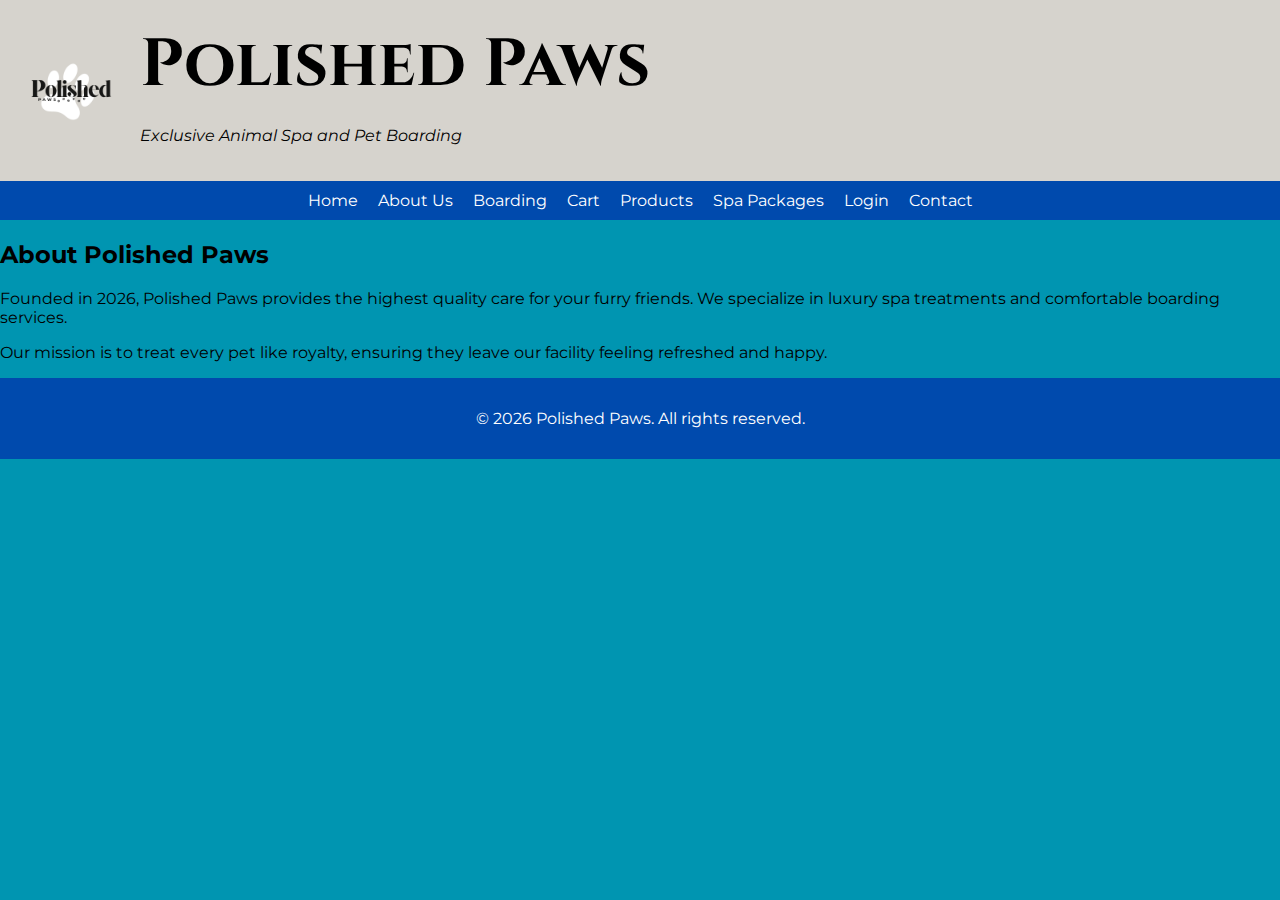
<file: about.html>
<!DOCTYPE html>
<html lang="en">
<head>
    <meta charset="UTF-8">
    <meta name="viewport" content="width=device-width, initial-scale=1.0">
    <title>About Us - Polished Paws</title>
    <link href="https://fonts.googleapis.com/css2?family=Montserrat&display=swap" rel="stylesheet">
    <link href="https://fonts.googleapis.com/css2?family=Cinzel:wght@700&display=swap" rel="stylesheet">
    <link rel="stylesheet" href="PolishedPawsStyle.css">
</head>
<body>

<header>
    <section class="header-content">
        <img src="PolPawLogo.png" alt="Polished Paws Logo" width="100" height="100">
        <div>
            <h1>Polished Paws</h1>
            <p style="font-style: italic;">Exclusive Animal Spa and Pet Boarding</p>
        </div>
    </section>
</header>

<nav class="main-nav">
    <a href="index.html">Home</a>
    <a href="about.html">About Us</a>
    <a href="boarding.html">Boarding</a>
    <a href="shoppingcart.html">Cart</a>
    <a href="product.html">Products</a>
    <a href="spa.html">Spa Packages</a>
    <a href="PolishedPawsSignUp.html">Login</a>
    <a href="contact.html">Contact</a>
</nav>

<main>
    <section class="container">
        <h2>About Polished Paws</h2>
        <p>Founded in 2026, Polished Paws provides the highest quality care for your furry friends. We specialize in luxury spa treatments and comfortable boarding services.</p>
        <p>Our mission is to treat every pet like royalty, ensuring they leave our facility feeling refreshed and happy.</p>
    </section>
</main>

<footer>
    <p>&copy; 2026 Polished Paws. All rights reserved.</p>
</footer>

</body>
</html>
</file>
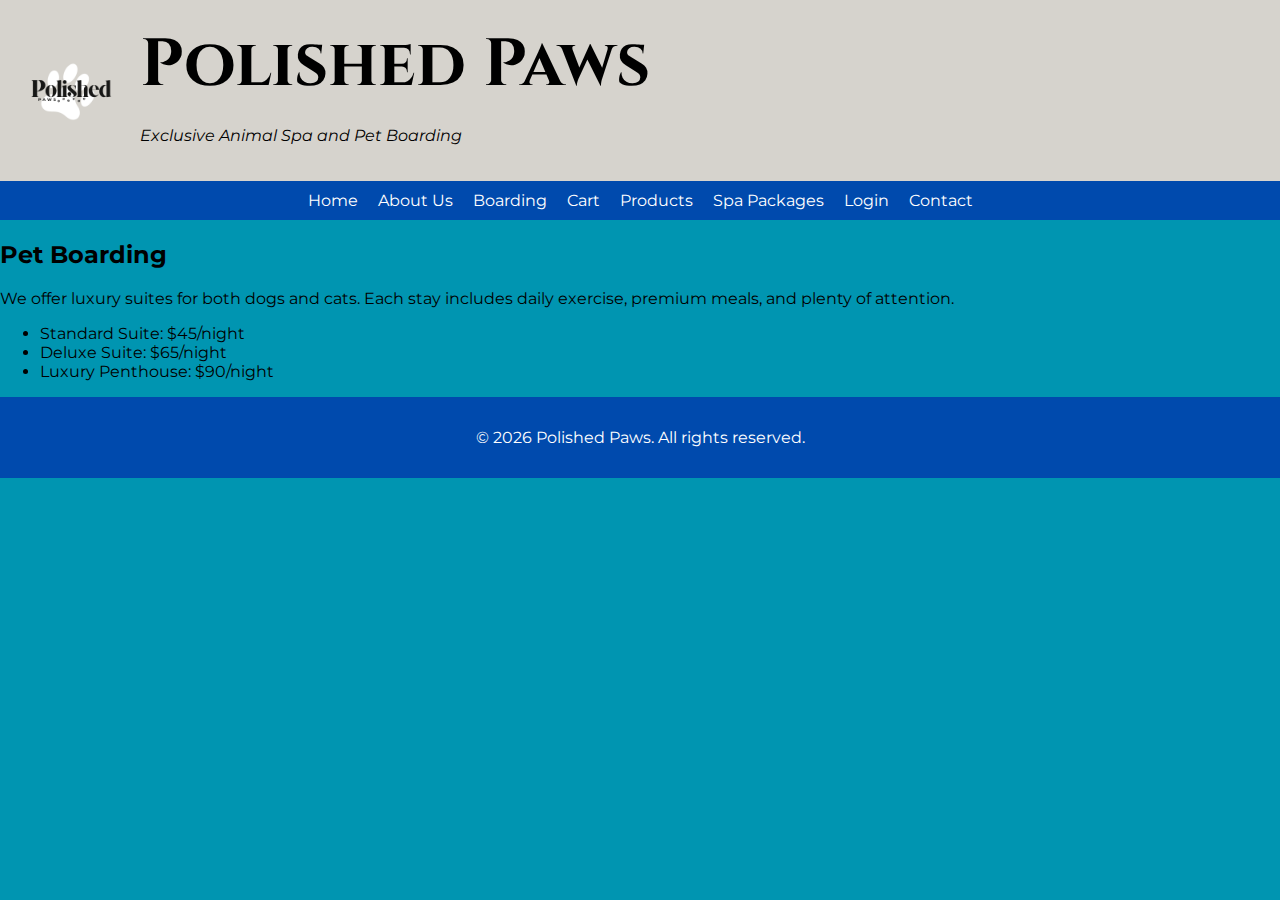
<file: boarding.html>
<!DOCTYPE html>
<html lang="en">
<head>
    <meta charset="UTF-8">
    <meta name="viewport" content="width=device-width, initial-scale=1.0">
    <title>Boarding - Polished Paws</title>
    <link href="https://fonts.googleapis.com/css2?family=Montserrat&display=swap" rel="stylesheet">
    <link href="https://fonts.googleapis.com/css2?family=Cinzel:wght@700&display=swap" rel="stylesheet">
    <link rel="stylesheet" href="PolishedPawsStyle.css">
</head>
<body>

<header>
    <section class="header-content">
        <img src="PolPawLogo.png" alt="Polished Paws Logo" width="100" height="100">
        <div>
            <h1>Polished Paws</h1>
            <p style="font-style: italic;">Exclusive Animal Spa and Pet Boarding</p>
        </div>
    </section>
</header>

<nav class="main-nav">
    <a href="index.html">Home</a>
    <a href="about.html">About Us</a>
    <a href="boarding.html">Boarding</a>
    <a href="shoppingcart.html">Cart</a>
    <a href="product.html">Products</a>
    <a href="spa.html">Spa Packages</a>
    <a href="PolishedPawsSignUp.html">Login</a>
    <a href="contact.html">Contact</a>
</nav>

<main>
    <section class="container">
        <h2>Pet Boarding</h2>
        <p>We offer luxury suites for both dogs and cats. Each stay includes daily exercise, premium meals, and plenty of attention.</p>
        <ul>
            <li>Standard Suite: $45/night</li>
            <li>Deluxe Suite: $65/night</li>
            <li>Luxury Penthouse: $90/night</li>
        </ul>
    </section>
</main>

<footer>
    <p>&copy; 2026 Polished Paws. All rights reserved.</p>
</footer>

</body>
</html>
</file>
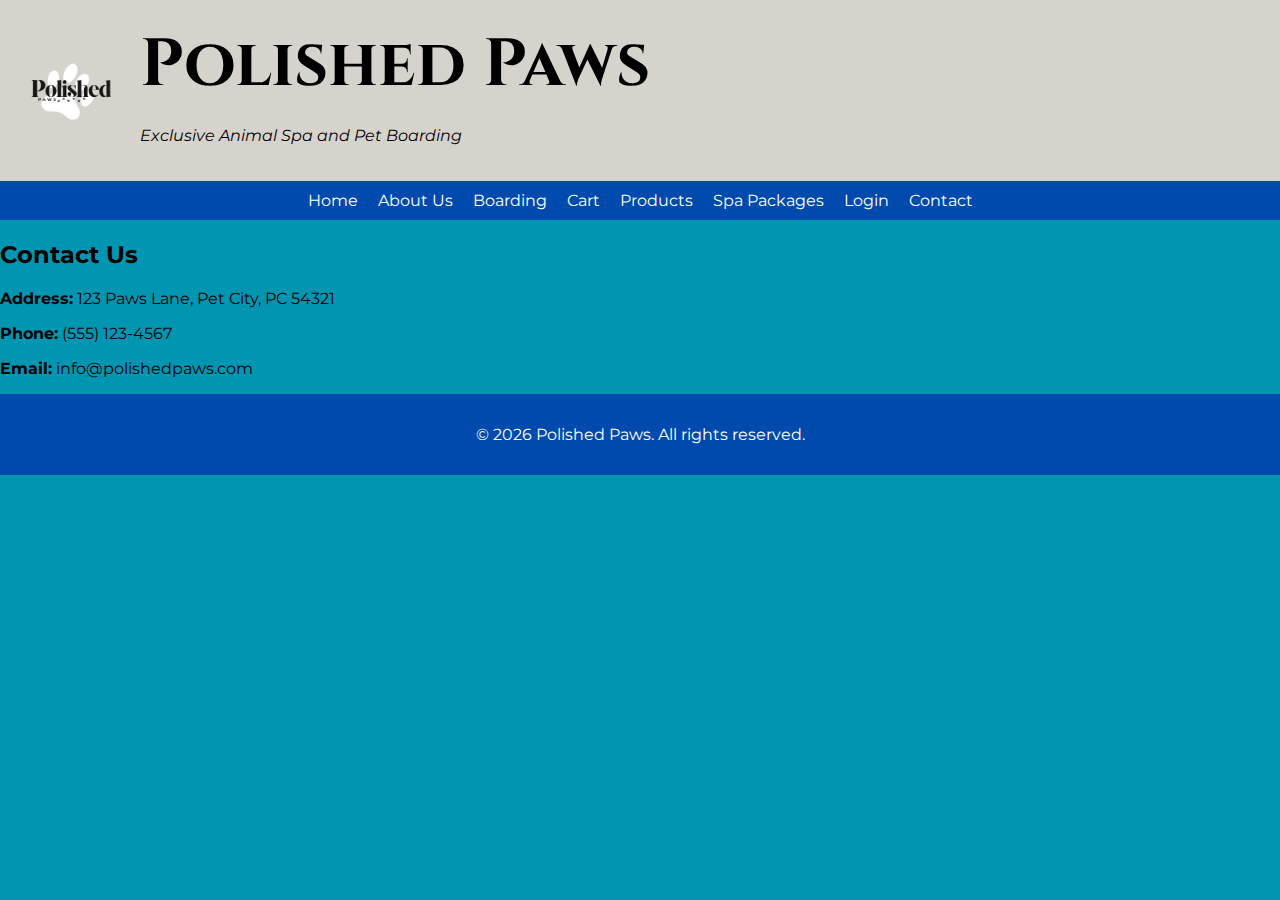
<file: contact.html>
<!DOCTYPE html>
<html lang="en">
<head>
    <meta charset="UTF-8">
    <meta name="viewport" content="width=device-width, initial-scale=1.0">
    <title>Contact Us - Polished Paws</title>
    <link href="https://fonts.googleapis.com/css2?family=Montserrat&display=swap" rel="stylesheet">
    <link href="https://fonts.googleapis.com/css2?family=Cinzel:wght@700&display=swap" rel="stylesheet">
    <link rel="stylesheet" href="PolishedPawsStyle.css">
</head>
<body>

<header>
    <section class="header-content">
        <img src="PolPawLogo.png" alt="Polished Paws Logo" width="100" height="100">
        <div>
            <h1>Polished Paws</h1>
            <p style="font-style: italic;">Exclusive Animal Spa and Pet Boarding</p>
        </div>
    </section>
</header>

<nav class="main-nav">
    <a href="index.html">Home</a>
    <a href="about.html">About Us</a>
    <a href="boarding.html">Boarding</a>
    <a href="shoppingcart.html">Cart</a>
    <a href="product.html">Products</a>
    <a href="spa.html">Spa Packages</a>
    <a href="PolishedPawsSignUp.html">Login</a>
    <a href="contact.html">Contact</a>
</nav>

<main>
    <section class="container">
        <h2>Contact Us</h2>
        <p><strong>Address:</strong> 123 Paws Lane, Pet City, PC 54321</p>
        <p><strong>Phone:</strong> (555) 123-4567</p>
        <p><strong>Email:</strong> info@polishedpaws.com</p>
    </section>
</main>

<footer>
    <p>&copy; 2026 Polished Paws. All rights reserved.</p>
</footer>

</body>
</html>
</file>
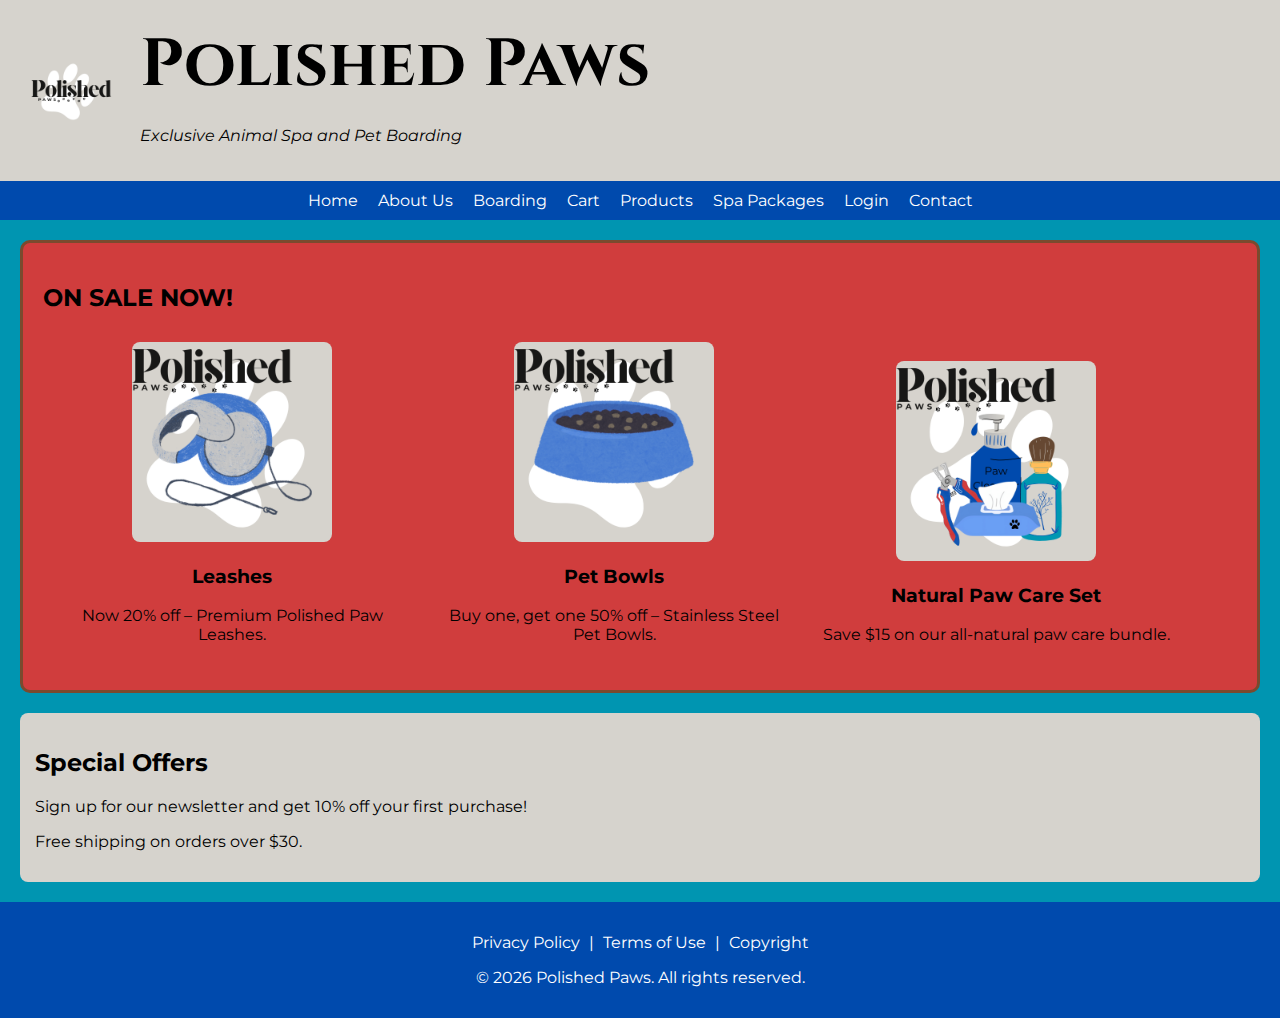
<file: PolishedPawsHome.html>
<!DOCTYPE html>
<html lang="en">
<head>
    <meta charset="UTF-8">
    <meta name="viewport" content="width=device-width, initial-scale=1.0">
    <title>Polished Paws - Home</title>

    <!-- Google Font for Body -->
    <link href="https://fonts.googleapis.com/css2?family=Montserrat&display=swap" rel="stylesheet">
    <link href="https://fonts.googleapis.com/css2?family=Cinzel:wght@700&display=swap" rel="stylesheet">


    <!-- External CSS -->
    <link rel="stylesheet" href="PolishedPawsStyle.css">

    <!-- Internal CSS -->
    <style>
        aside {
            background-color: #d6d3cd;
            padding: 15px;
            border-radius: 8px;
            margin: 20px;
        }
    </style>
</head>

<body>

<header>
    <section class="header-content">
        <img src="PolPawLogo.png" alt="Polished Paws Logo" width="100" height="100">

        <div>
            <h1>Polished Paws</h1>
            <p style="font-style: italic;">Exclusive Animal Spa and Pet Boarding</p>
        </div>
    </section>
</header>

<nav class="main-nav">
    <a href="#">Home</a>
    <a href="#">About Us</a>
    <a href="#">Boarding</a>
    <a href="#">Cart</a>
    <a href="#">Products</a>
    <a href="#">Spa Packages</a>
    <a href="#">Login</a>
    <a href="#">Contact</a>
</nav>

<main>
    <section class="sale-box">
        <h2>ON SALE NOW!</h2>

        <article class="sale-item">
            <img src="PolPawLeash.png" alt="Pet Leash">
            <h3>Leashes</h3>
            <p>Now 20% off – Premium Polished Paw Leashes.</p>
        </article>

        <article class="sale-item">
            <img src="PolPawBowls.png" alt="Pet Bowls">
            <h3>Pet Bowls</h3>
            <p>Buy one, get one 50% off – Stainless Steel Pet Bowls.</p>
        </article>

        <article class="sale-item">
            <img src="PolPawCareKit.png" alt="Paw Care Kit">
            <h3>Natural Paw Care Set</h3>
            <p>Save $15 on our all-natural paw care bundle.</p>
        </article>
    </section>
</main>

<aside>
    <h2>Special Offers</h2>
    <p>Sign up for our newsletter and get 10% off your first purchase!</p>
    <p>Free shipping on orders over $30.</p>
</aside>

<footer>
    <p>
        <a href="#">Privacy Policy</a> |
        <a href="#">Terms of Use</a> |
        <a href="#">Copyright</a>
    </p>
    <p>&copy; 2026 Polished Paws. All rights reserved.</p>
</footer>

</body>
</html>
</file>
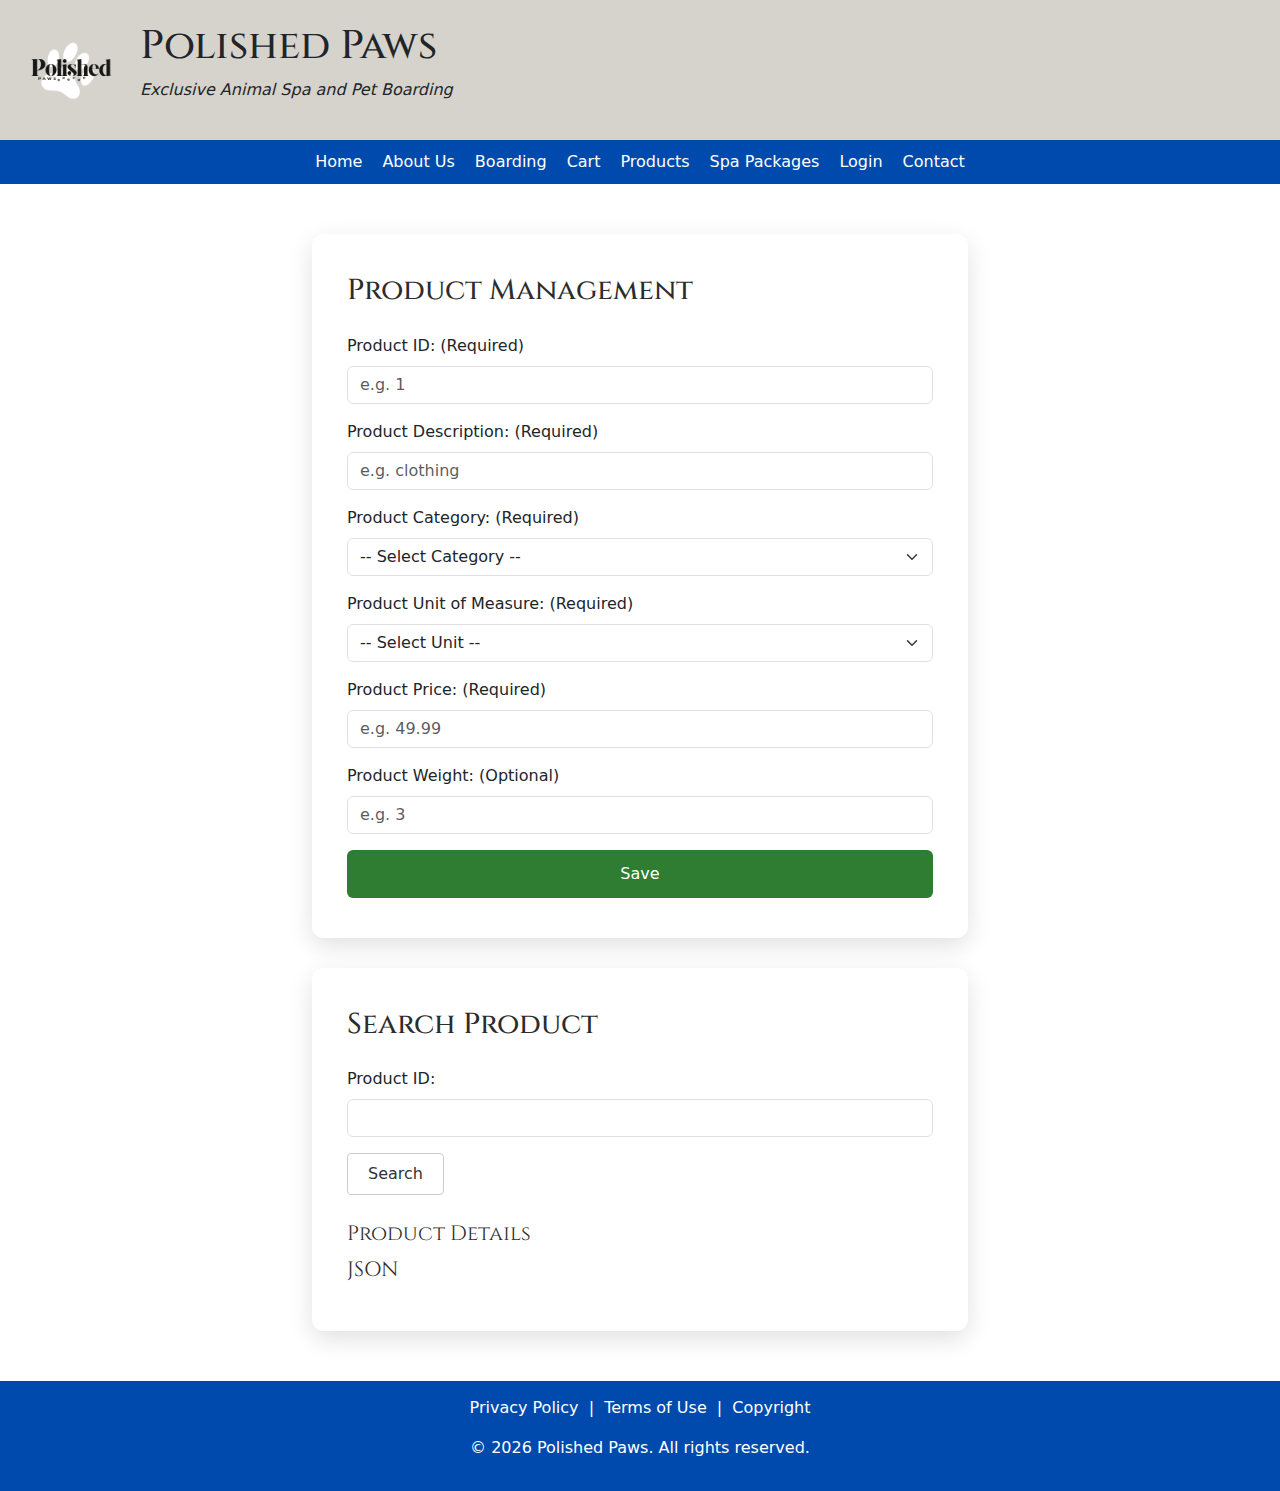
<file: product.html>
<!DOCTYPE html>
<html lang="en">
<head>
    <meta charset="UTF-8">
    <meta name="viewport" content="width=device-width, initial-scale=1.0">
    <title>Polished Paws - Product Management</title>

    <!-- Google Fonts -->
    <link href="https://fonts.googleapis.com/css2?family=Montserrat&display=swap" rel="stylesheet">
    <link href="https://fonts.googleapis.com/css2?family=Cinzel:wght@700&display=swap" rel="stylesheet">

    <!-- External CSS -->
    <link rel="stylesheet" href="PolishedPawsStyle.css">

    <!-- Bootstrap CSS (cloud) -->
    <!-- Bootstrap -->
    <link href="https://cdn.jsdelivr.net/npm/bootstrap@5.3.3/dist/css/bootstrap.min.css" rel="stylesheet">

    <!-- jQuery (cloud) -->
    <script src="https://code.jquery.com/jquery-3.7.1.min.js"></script>

    <!-- Page-level CSS -->
    <!-- Samir -->
    <style>
        .product-container {
            max-width: 680px;
            margin: 50px auto;
        }

        .product-box {
            background: rgba(255, 255, 255, 0.96);
            padding: 40px 35px;
            border-radius: 12px;
            box-shadow: 0 8px 25px rgba(0, 0, 0, 0.12);
            margin-bottom: 30px;
        }

        .product-box h2 {
            font-family: 'Cinzel', serif;
            font-size: 1.8rem;
            margin-bottom: 25px;
            color: #2c2c2c;
        }

        .btn-save {
            background-color: #2e7d32;
            color: white;
            padding: 12px;
            border-radius: 6px;
            font-weight: 500;
            transition: 0.3s ease;
            border: none;
            width: 100%;
        }

        .btn-save:hover {
            background-color: #1b5e20;
            color: white;
        }

        .btn-search {
            background-color: #fff;
            color: #333;
            border: 1px solid #ccc;
            padding: 8px 20px;
            border-radius: 4px;
            transition: 0.2s;
        }

        .btn-search:hover {
            background-color: #f0f0f0;
        }

        .btn-update {
            background-color: #2e7d32;
            color: white;
            padding: 12px;
            border-radius: 6px;
            font-weight: 500;
            transition: 0.3s ease;
            border: none;
            width: 100%;
        }

        .btn-update:hover {
            background-color: #1b5e20;
            color: white;
        }

        /* Rose */
        #jsonOutput {
            margin-top: 15px;
            background: #111;
            color: #00ff00;
            padding: 15px;
            border-radius: 8px;
            white-space: pre-wrap;
            font-family: monospace;
            font-size: 0.9rem;
            display: none;
        }

        #searchJsonOutput {
            margin-top: 15px;
            background: #111;
            color: #00ff00;
            padding: 15px;
            border-radius: 8px;
            white-space: pre-wrap;
            font-family: monospace;
            font-size: 0.9rem;
            display: none;
        }

        .section-title {
            font-family: 'Cinzel', serif;
            font-size: 1.3rem;
            color: #2c2c2c;
            margin-bottom: 5px;
        }

        .error-field {
            border: 2px solid red !important;
        }

        .error-text {
            color: red;
            font-size: 0.85rem;
            margin-top: 3px;
        }
    </style>
</head>

<body>

<!-- Shared Header -->
<header>
    <section class="header-content">
        <img src="PolPawLogo.png" alt="Polished Paws Logo" width="100" height="100">
        <div>
            <h1>Polished Paws</h1>
            <p style="font-style: italic;">Exclusive Animal Spa and Pet Boarding</p>
        </div>
    </section>
</header>

<!-- Navigation — updated to include product.html link -->
<!-- Samir -->
<nav class="main-nav">
    <a href="index.html">Home</a>
    <a href="#">About Us</a>
    <a href="#">Boarding</a>
    <a href="#">Cart</a>
    <a href="product.html">Products</a>
    <a href="#">Spa Packages</a>
    <a href="PolishedPawsSignUp.html">Login</a>
    <a href="#">Contact</a>
</nav>

<main>
    <div class="container product-container">

        <!-- ======================== -->
        <!-- SECTION 1: ADD PRODUCT   -->
        <!-- HTML structure: Olanrewaju -->
        <!-- ======================== -->
        <div class="product-box">
            <h2>Product Management</h2>

            <form id="productForm" novalidate>

                <!-- Product ID — Olanrewaju -->
                <div class="mb-3">
                    <label for="productId" class="form-label">Product ID: (Required)</label>
                    <input type="text" id="productId" class="form-control" placeholder="e.g. 1">
                    <div class="error-text" id="productIdError"></div>
                </div>

                <!-- Product Description — Olanrewaju -->
                <div class="mb-3">
                    <label for="productDesc" class="form-label">Product Description: (Required)</label>
                    <input type="text" id="productDesc" class="form-control" placeholder="e.g. clothing">
                    <div class="error-text" id="productDescError"></div>
                </div>

                <!-- Product Category — Bootstrap dropdown: Rose -->
                <div class="mb-3">
                    <label for="productCategory" class="form-label">Product Category: (Required)</label>
                    <select id="productCategory" class="form-select">
                        <option value="">-- Select Category --</option>
                        <option value="Men's Clothing">Men's Clothing</option>
                        <option value="Women's Clothing">Women's Clothing</option>
                        <option value="Pet Food">Pet Food</option>
                        <option value="Pet Toys">Pet Toys</option>
                        <option value="Grooming">Grooming</option>
                        <option value="Accessories">Accessories</option>
                        <option value="Health & Wellness">Health & Wellness</option>
                    </select>
                    <div class="error-text" id="productCategoryError"></div>
                </div>

                <!-- Product UOM — Bootstrap dropdown: Rose -->
                <div class="mb-3">
                    <label for="productUOM" class="form-label">Product Unit of Measure: (Required)</label>
                    <select id="productUOM" class="form-select">
                        <option value="">-- Select Unit --</option>
                        <option value="Piece">Piece</option>
                        <option value="Pound">Pound</option>
                        <option value="Ounce">Ounce</option>
                        <option value="Kilogram">Kilogram</option>
                        <option value="Liter">Liter</option>
                        <option value="Pack">Pack</option>
                        <option value="Box">Box</option>
                    </select>
                    <div class="error-text" id="productUOMError"></div>
                </div>

                <!-- Product Price — Samir -->
                <div class="mb-3">
                    <label for="productPrice" class="form-label">Product Price: (Required)</label>
                    <input type="text" id="productPrice" class="form-control" placeholder="e.g. 49.99">
                    <div class="error-text" id="productPriceError"></div>
                </div>

                <!-- Product Weight — Samir -->
                <div class="mb-3">
                    <label for="productWeight" class="form-label">Product Weight: (Optional)</label>
                    <input type="text" id="productWeight" class="form-control" placeholder="e.g. 3">
                </div>

                <!-- Save Button — Rose -->
                <button type="submit" class="btn btn-save">Save</button>

            </form>

            <!-- JSON Output after Save — Samir -->
            <div id="jsonOutput"></div>

        </div>

        <!-- ========================== -->
        <!-- SECTION 2: SEARCH PRODUCT  -->
        <!-- jQuery search logic: Samir -->
        <!-- ========================== -->
        <div class="product-box">
            <h2>Search Product</h2>

            <div class="mb-3">
                <label for="searchId" class="form-label">Product ID:</label>
                <input type="text" id="searchId" class="form-control">
            </div>

            <button id="searchBtn" class="btn btn-search mb-4">Search</button>

            <!-- Product Details label — Olanrewaju -->
            <p class="section-title">Product Details</p>
            <p class="section-title">JSON</p>

            <!-- Search JSON result — Rose -->
            <div id="searchJsonOutput"></div>

            <!-- Update Button — Rose -->
            <button id="updateBtn" class="btn btn-update mt-3" style="display:none;">Update</button>

        </div>

    </div>
</main>

<footer>
    <p>
        <a href="#">Privacy Policy</a> |
        <a href="#">Terms of Use</a> |
        <a href="#">Copyright</a>
    </p>
    <p>&copy; 2026 Polished Paws. All rights reserved.</p>
</footer>

<!-- Bootstrap JS (cloud) -->
<script src="https://cdn.jsdelivr.net/npm/bootstrap@5.3.3/dist/js/bootstrap.bundle.min.js"></script>

<script>
/* ====================================
   JavaScript — Field Integrity Checks
   Author: Samir
   ==================================== */

// In-memory product store (simulates what the AJAX/Node API will later handle)
let productStore = [];

// Utility: validate monetary format
function isValidPrice(val) {
    return /^\d+(\.\d{1,2})?$/.test(val.trim());
}

// Clear all error states
function clearErrors() {
    ["productId", "productDesc", "productCategory", "productUOM", "productPrice"].forEach(function(id) {
        $("#" + id).removeClass("error-field");
        $("#" + id + "Error").text("");
    });
}

/* ====================================
   Save Form Submit — Olanrewaju, Samir
   ==================================== */
$("#productForm").on("submit", function(e) {
    e.preventDefault();
    clearErrors();

    let valid = true;

    let productId       = $("#productId").val().trim();
    let productDesc     = $("#productDesc").val().trim();
    let productCategory = $("#productCategory").val();
    let productUOM      = $("#productUOM").val();
    let productPrice    = $("#productPrice").val().trim();
    let productWeight   = $("#productWeight").val().trim();

    // Required field checks
    if (!productId) {
        $("#productId").addClass("error-field");
        $("#productIdError").text("Product ID is required.");
        valid = false;
    }

    if (!productDesc) {
        $("#productDesc").addClass("error-field");
        $("#productDescError").text("Product Description is required.");
        valid = false;
    }

    if (!productCategory) {
        $("#productCategory").addClass("error-field");
        $("#productCategoryError").text("Product Category is required.");
        valid = false;
    }

    if (!productUOM) {
        $("#productUOM").addClass("error-field");
        $("#productUOMError").text("Product Unit of Measure is required.");
        valid = false;
    }

    if (!productPrice) {
        $("#productPrice").addClass("error-field");
        $("#productPriceError").text("Product Price is required.");
        valid = false;
    } else if (!isValidPrice(productPrice)) {
        $("#productPrice").addClass("error-field");
        $("#productPriceError").text("Enter a valid monetary amount (e.g. 49.99).");
        valid = false;
    }

    if (!valid) return;

    /* ====================================
       JSON Product Document — Rose
       ==================================== */
    let product = {
        productId:       productId,
        productDesc:     productDesc,
        productCategory: productCategory,
        productUOM:      productUOM,
        productPrice:    parseFloat(productPrice),
        productWeight:   productWeight !== "" ? parseFloat(productWeight) : null
    };

    // Save to in-memory store
    // Remove existing product with same ID if present (update behavior)
    productStore = productStore.filter(function(p) { return p.productId !== productId; });
    productStore.push(product);

    // Display JSON on page
    $("#jsonOutput").text(JSON.stringify(product, null, 2)).show();

    // NOTE: AJAX transport to RESTful NodeJS API will be wired in a later assignment
});

/* ====================================
   jQuery Search — Samir
   ==================================== */
$("#searchBtn").on("click", function() {
    let searchId = $("#searchId").val().trim();

    if (!searchId) {
        alert("Please enter a Product ID to search.");
        return;
    }

    // Search the in-memory product store by ID
    let found = productStore.find(function(p) { return p.productId === searchId; });

    if (found) {
        $("#searchJsonOutput").text(JSON.stringify(found, null, 2)).show();
        $("#updateBtn").show();
    } else {
        $("#searchJsonOutput").text('No product found with ID: "' + searchId + '"').show();
        $("#updateBtn").hide();
    }
});

/* ====================================
   Update Button — Rose
   ==================================== */
$("#updateBtn").on("click", function() {
    let searchId = $("#searchId").val().trim();
    let found = productStore.find(function(p) { return p.productId === searchId; });

    if (!found) return;

    // Pre-fill the form fields with the found product's data
    $("#productId").val(found.productId);
    $("#productDesc").val(found.productDesc);
    $("#productCategory").val(found.productCategory);
    $("#productUOM").val(found.productUOM);
    $("#productPrice").val(found.productPrice.toFixed(2));
    $("#productWeight").val(found.productWeight !== null ? found.productWeight : "");

    // Scroll to top form for editing
    $("html, body").animate({ scrollTop: $("#productForm").offset().top - 20 }, 400);

    // NOTE: AJAX transport to RESTful NodeJS API will be wired in a later assignment
});
</script>

</body>
</html>
</file>
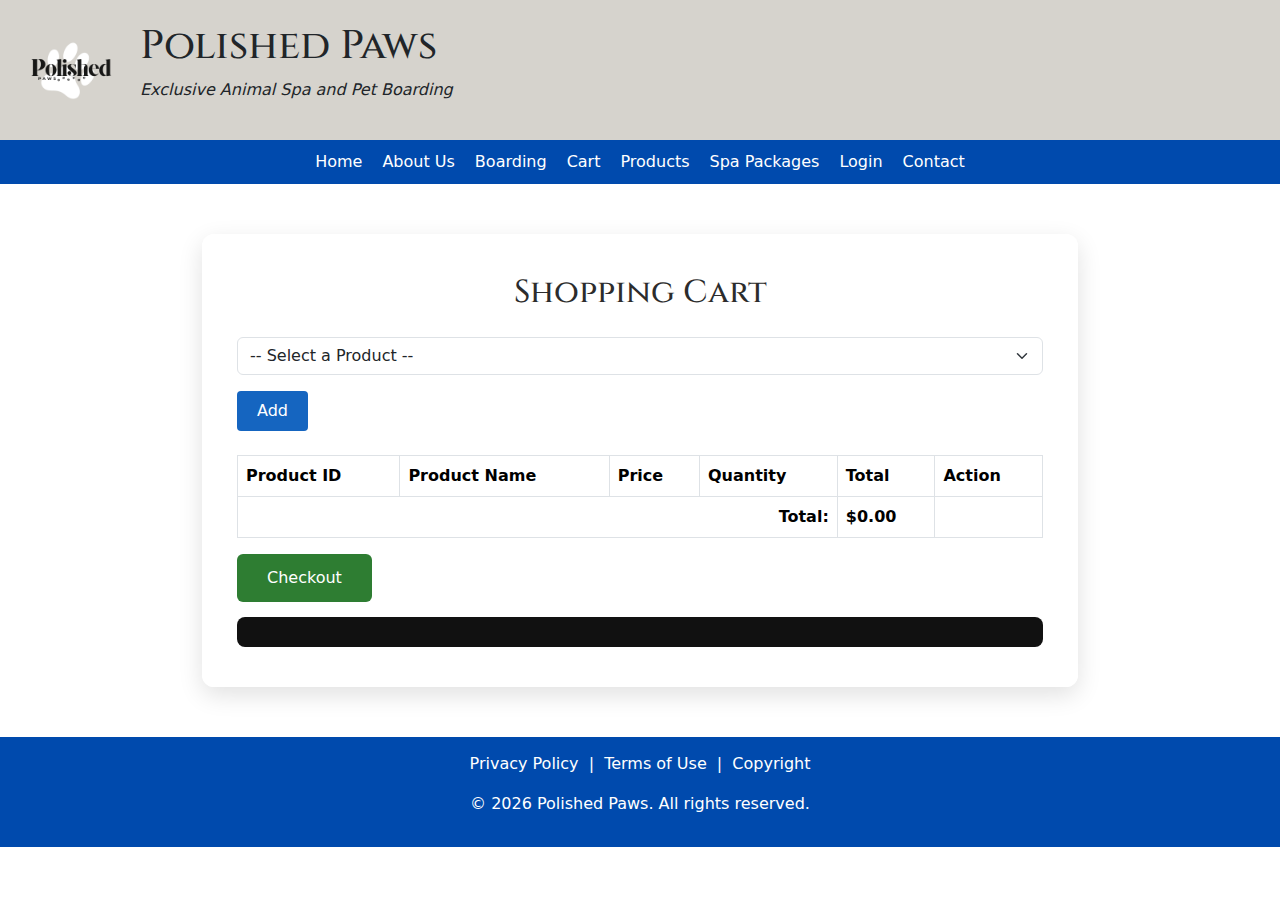
<file: shoppingcart (1).html>
<!DOCTYPE html>
<html lang="en">
<head>
    <meta charset="UTF-8">
    <meta name="viewport" content="width=device-width, initial-scale=1.0">
    <title>Polished Paws - Shopping Cart</title>

    <link href="https://fonts.googleapis.com/css2?family=Montserrat&display=swap" rel="stylesheet">
    <link href="https://fonts.googleapis.com/css2?family=Cinzel:wght@700&display=swap" rel="stylesheet">

    <link rel="stylesheet" href="PolishedPawsStyle.css">

    <!-- Bootstrap -->
    <link href="https://cdn.jsdelivr.net/npm/bootstrap@5.3.3/dist/css/bootstrap.min.css" rel="stylesheet">

    <!-- jQuery -->
    <script src="https://code.jquery.com/jquery-3.7.1.min.js"></script>

    <!-- Samir -->
    <style>
        .cart-container {
            max-width: 900px;
            margin: 50px auto;
        }

        .cart-box {
            background: rgba(255, 255, 255, 0.96);
            padding: 40px 35px;
            border-radius: 12px;
            box-shadow: 0 8px 25px rgba(0, 0, 0, 0.12);
            margin-bottom: 30px;
        }

        .cart-box h2 {
            font-family: 'Cinzel', serif;
            font-size: 2rem;
            text-align: center;
            margin-bottom: 25px;
            color: #2c2c2c;
        }

        .btn-add {
            background-color: #1565c0;
            color: white;
            border: none;
            padding: 8px 20px;
            border-radius: 4px;
            transition: 0.2s;
        }

        .btn-add:hover {
            background-color: #0d47a1;
            color: white;
        }

        .btn-remove {
            background-color: #c62828;
            color: white;
            border: none;
            padding: 5px 14px;
            border-radius: 4px;
            transition: 0.2s;
        }

        .btn-remove:hover {
            background-color: #b71c1c;
            color: white;
        }

        .btn-checkout {
            background-color: #2e7d32;
            color: white;
            border: none;
            padding: 12px 30px;
            border-radius: 6px;
            font-weight: 500;
            transition: 0.3s;
        }

        .btn-checkout:hover {
            background-color: #1b5e20;
            color: white;
        }

        /* Rose */
        #cartJsonOutput {
            margin-top: 15px;
            background: #111;
            color: #00ff00;
            padding: 15px;
            border-radius: 8px;
            white-space: pre-wrap;
            font-family: monospace;
            font-size: 0.9rem;
        }

        .qty-input {
            width: 80px;
        }

        .cart-total-row td {
            font-weight: bold;
            font-size: 1rem;
        }

        table thead {
            font-weight: bold;
        }
    </style>
</head>

<body>

<header>
    <section class="header-content">
        <img src="PolPawLogo.png" alt="Polished Paws Logo" width="100" height="100">
        <div>
            <h1>Polished Paws</h1>
            <p style="font-style: italic;">Exclusive Animal Spa and Pet Boarding</p>
        </div>
    </section>
</header>

<!-- Samir -->
<nav class="main-nav">
    <a href="index.html">Home</a>
    <a href="#">About Us</a>
    <a href="#">Boarding</a>
    <a href="shoppingcart.html">Cart</a>
    <a href="product.html">Products</a>
    <a href="#">Spa Packages</a>
    <a href="PolishedPawsSignUp.html">Login</a>
    <a href="#">Contact</a>
</nav>

<main>
    <div class="container cart-container">

        <!-- Olanrewaju -->
        <div class="cart-box">
            <h2>Shopping Cart</h2>

            <!-- Rose -->
            <div class="mb-3">
                <select id="productSelect" class="form-select">
                    <option value="">-- Select a Product --</option>
                    <option value='{"productId":"001","productName":"Premium Leash","price":24.99}'>Premium Leash</option>
                    <option value='{"productId":"002","productName":"Stainless Steel Pet Bowl","price":14.99}'>Stainless Steel Pet Bowl</option>
                    <option value='{"productId":"003","productName":"Natural Paw Care Set","price":34.99}'>Natural Paw Care Set</option>
                    <option value='{"productId":"004","productName":"Bath and Groom Package","price":49.99}'>Bath and Groom Package</option>
                    <option value='{"productId":"005","productName":"Nail Trim and File","price":19.99}'>Nail Trim and File</option>
                    <option value='{"productId":"006","productName":"Relaxation Massage","price":39.99}'>Relaxation Massage</option>
                    <option value='{"productId":"007","productName":"Full Spa Day Package","price":89.99}'>Full Spa Day Package</option>
                </select>
            </div>

            <!-- Olanrewaju -->
            <button id="addBtn" class="btn btn-add mb-4">Add</button>

            <!-- Olanrewaju -->
            <table class="table table-bordered" id="cartTable">
                <thead>
                    <tr>
                        <th>Product ID</th>
                        <th>Product Name</th>
                        <th>Price</th>
                        <th>Quantity</th>
                        <th>Total</th>
                        <th>Action</th>
                    </tr>
                </thead>
                <tbody id="cartBody">
                </tbody>
                <tfoot>
                    <tr class="cart-total-row">
                        <td colspan="4" class="text-end">Total:</td>
                        <td id="cartTotal">$0.00</td>
                        <td></td>
                    </tr>
                </tfoot>
            </table>

            <!-- Rose -->
            <button id="checkoutBtn" class="btn btn-checkout">Checkout</button>

            <!-- Samir -->
            <div id="cartJsonOutput"></div>

        </div>
    </div>
</main>

<footer>
    <p>
        <a href="#">Privacy Policy</a> |
        <a href="#">Terms of Use</a> |
        <a href="#">Copyright</a>
    </p>
    <p>&copy; 2026 Polished Paws. All rights reserved.</p>
</footer>

<script src="https://cdn.jsdelivr.net/npm/bootstrap@5.3.3/dist/js/bootstrap.bundle.min.js"></script>

<script>
/* Samir */
let cart = [];

function recalcRow(productId) {
    let item = cart.find(function(p) { return p.productId === productId; });
    if (!item) return;
    item.total = parseFloat((item.price * item.quantity).toFixed(2));
    $("#total-" + productId).text("$" + item.total.toFixed(2));
    updateCartTotal();
}

function updateCartTotal() {
    let total = cart.reduce(function(sum, p) { return sum + p.total; }, 0);
    $("#cartTotal").text("$" + total.toFixed(2));
}

function renderJsonOutput() {
    let display = cart.map(function(p) {
        return {
            productId: p.productId,
            productName: p.productName,
            price: p.price,
            quantity: p.quantity,
            total: p.total
        };
    });
    $("#cartJsonOutput").text(JSON.stringify(display, null, 2));
}

/* Olanrewaju */
$("#addBtn").on("click", function() {
    let selected = $("#productSelect").val();
    if (!selected) {
        alert("Please select a product to add.");
        return;
    }

    let product = JSON.parse(selected);

    let existing = cart.find(function(p) { return p.productId === product.productId; });
    if (existing) {
        existing.quantity += 1;
        existing.total = parseFloat((existing.price * existing.quantity).toFixed(2));
        $("#qty-" + existing.productId).val(existing.quantity);
        $("#total-" + existing.productId).text("$" + existing.total.toFixed(2));
        updateCartTotal();
        renderJsonOutput();
        return;
    }

    product.quantity = 1;
    product.total = product.price;
    cart.push(product);

    /* Rose */
    let row = `<tr id="row-${product.productId}">
        <td>${product.productId}</td>
        <td>${product.productName}</td>
        <td>$${product.price.toFixed(2)}</td>
        <td><input type="number" id="qty-${product.productId}" class="form-control qty-input" value="1" min="1" data-id="${product.productId}"></td>
        <td id="total-${product.productId}">$${product.total.toFixed(2)}</td>
        <td><button class="btn btn-remove" data-id="${product.productId}">Remove</button></td>
    </tr>`;

    $("#cartBody").append(row);
    updateCartTotal();
    renderJsonOutput();
});

/* Samir */
$(document).on("change", ".qty-input", function() {
    let productId = $(this).data("id");
    let newQty = parseInt($(this).val());
    if (isNaN(newQty) || newQty < 1) {
        $(this).val(1);
        newQty = 1;
    }
    let item = cart.find(function(p) { return p.productId === productId; });
    if (item) {
        item.quantity = newQty;
        recalcRow(productId);
        renderJsonOutput();
    }
});

/* Olanrewaju */
$(document).on("click", ".btn-remove", function() {
    let productId = $(this).data("id");
    cart = cart.filter(function(p) { return p.productId !== productId; });
    $("#row-" + productId).remove();
    updateCartTotal();
    renderJsonOutput();
});

/* Rose */
$("#checkoutBtn").on("click", function() {
    if (cart.length === 0) {
        alert("Your cart is empty.");
        return;
    }

    /* AJAX transport to RESTful NodeJS API — to be wired in a later assignment */
    $.ajax({
        url: "/echo/json/",
        type: "POST",
        data: "json=" + JSON.stringify(cart),
        success: function(response) {
            console.log("Checkout response:", response);
            $("#cartJsonOutput").text(JSON.stringify(response, null, 2));
        },
        error: function() {
            console.log("AJAX error — NodeJS API not yet connected.");
            $("#cartJsonOutput").text(JSON.stringify(cart, null, 2));
        }
    });
});
</script>

</body>
</html>
</file>
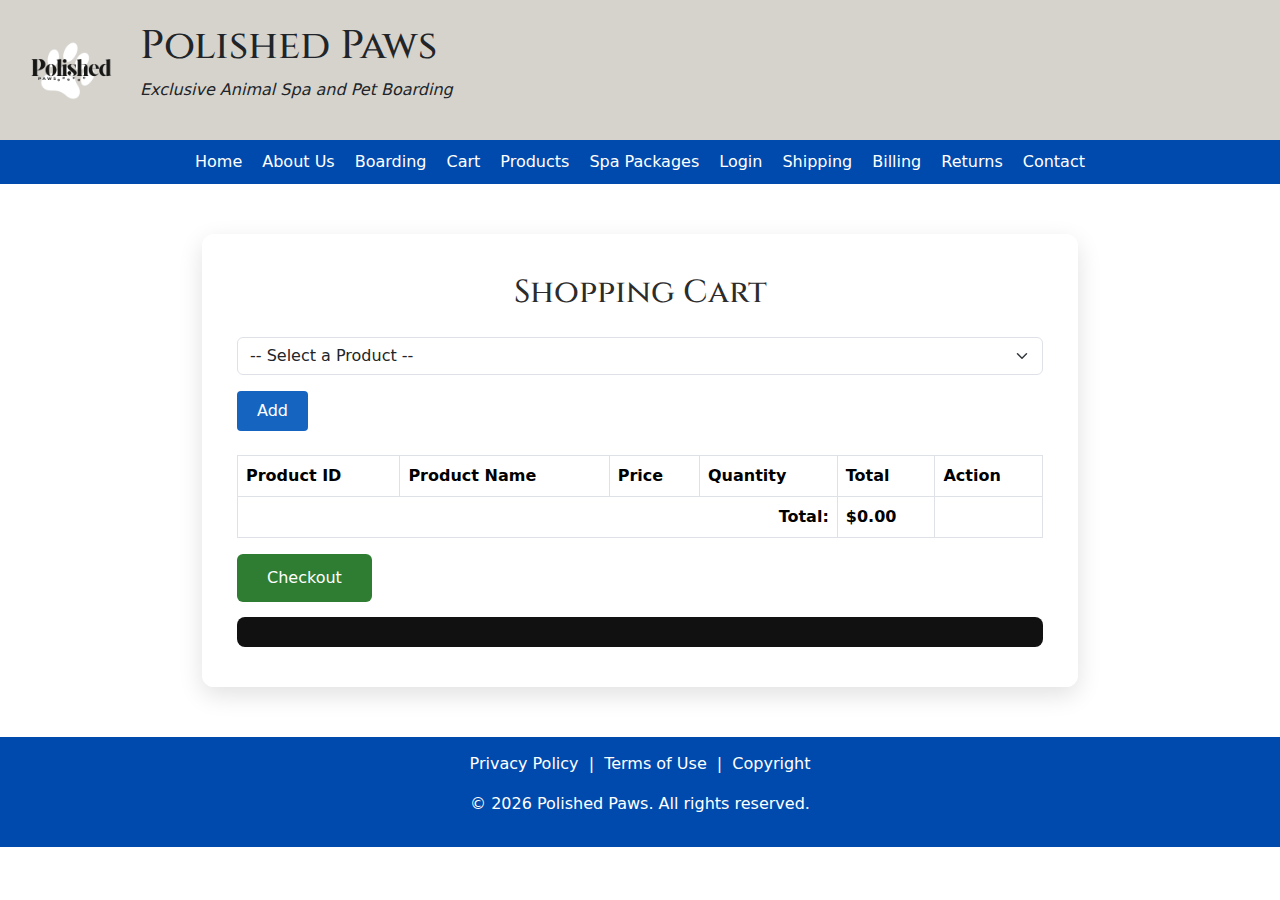
<file: shoppingcart.html>
<!DOCTYPE html>
<html lang="en">
<head>
    <meta charset="UTF-8">
    <meta name="viewport" content="width=device-width, initial-scale=1.0">
    <title>Polished Paws - Shopping Cart</title>

    <link href="https://fonts.googleapis.com/css2?family=Montserrat&display=swap" rel="stylesheet">
    <link href="https://fonts.googleapis.com/css2?family=Cinzel:wght@700&display=swap" rel="stylesheet">

    <link rel="stylesheet" href="PolishedPawsStyle.css">

    <!-- Bootstrap -->
    <link href="https://cdn.jsdelivr.net/npm/bootstrap@5.3.3/dist/css/bootstrap.min.css" rel="stylesheet">

    <!-- jQuery -->
    <script src="https://code.jquery.com/jquery-3.7.1.min.js"></script>

    <!-- Samir Sultanov - page styles -->
    <style>
        .cart-container { max-width: 900px; margin: 50px auto; }
        .cart-box {
            background: rgba(255,255,255,0.96);
            padding: 40px 35px;
            border-radius: 12px;
            box-shadow: 0 8px 25px rgba(0,0,0,0.12);
            margin-bottom: 30px;
        }
        .cart-box h2 { font-family: 'Cinzel', serif; font-size: 2rem; text-align: center; margin-bottom: 25px; color: #2c2c2c; }
        .btn-add { background-color: #1565c0; color: white; border: none; padding: 8px 20px; border-radius: 4px; transition: 0.2s; }
        .btn-add:hover { background-color: #0d47a1; color: white; }
        .btn-remove { background-color: #c62828; color: white; border: none; padding: 5px 14px; border-radius: 4px; transition: 0.2s; }
        .btn-remove:hover { background-color: #b71c1c; color: white; }
        .btn-checkout { background-color: #2e7d32; color: white; border: none; padding: 12px 30px; border-radius: 6px; font-weight: 500; transition: 0.3s; }
        .btn-checkout:hover { background-color: #1b5e20; color: white; }
        /* Samir Sultanov - JSON output */
        #cartJsonOutput { margin-top: 15px; background: #111; color: #00ff00; padding: 15px; border-radius: 8px; white-space: pre-wrap; font-family: monospace; font-size: 0.9rem; }
        .qty-input { width: 80px; }
        .cart-total-row td { font-weight: bold; font-size: 1rem; }
    </style>
</head>

<body>

<!-- Samir Sultanov - header -->
<header>
    <section class="header-content">
        <img src="PolPawLogo.png" alt="Polished Paws Logo" width="100" height="100">
        <div>
            <h1>Polished Paws</h1>
            <p style="font-style: italic;">Exclusive Animal Spa and Pet Boarding</p>
        </div>
    </section>
</header>

<!-- Samir Sultanov - navigation -->
<nav class="main-nav">
    <a href="index.html">Home</a>
    <a href="#">About Us</a>
    <a href="#">Boarding</a>
    <a href="shoppingcart.html">Cart</a>
    <a href="product.html">Products</a>
    <a href="#">Spa Packages</a>
    <a href="PolishedPawsSignUp.html">Login</a>
    <a href="shippingcarrier.html">Shipping</a>
    <a href="billingdetails.html">Billing</a>
    <a href="handlereturns.html">Returns</a>
    <a href="#">Contact</a>
</nav>

<main>
    <div class="container cart-container">

        <!-- Samir Sultanov - cart section -->
        <div class="cart-box">
            <h2>Shopping Cart</h2>

            <!-- Samir Sultanov - product dropdown -->
            <div class="mb-3">
                <select id="productSelect" class="form-select">
                    <option value="">-- Select a Product --</option>
                    <option value='{"productId":"001","productName":"Premium Leash","price":24.99}'>Premium Leash</option>
                    <option value='{"productId":"002","productName":"Stainless Steel Pet Bowl","price":14.99}'>Stainless Steel Pet Bowl</option>
                    <option value='{"productId":"003","productName":"Natural Paw Care Set","price":34.99}'>Natural Paw Care Set</option>
                    <option value='{"productId":"004","productName":"Bath and Groom Package","price":49.99}'>Bath and Groom Package</option>
                    <option value='{"productId":"005","productName":"Nail Trim and File","price":19.99}'>Nail Trim and File</option>
                    <option value='{"productId":"006","productName":"Relaxation Massage","price":39.99}'>Relaxation Massage</option>
                    <option value='{"productId":"007","productName":"Full Spa Day Package","price":89.99}'>Full Spa Day Package</option>
                </select>
            </div>

            <!-- Samir Sultanov - add button -->
            <button id="addBtn" class="btn btn-add mb-4">Add</button>

            <!-- Samir Sultanov - cart table -->
            <table class="table table-bordered" id="cartTable">
                <thead>
                    <tr>
                        <th>Product ID</th>
                        <th>Product Name</th>
                        <th>Price</th>
                        <th>Quantity</th>
                        <th>Total</th>
                        <th>Action</th>
                    </tr>
                </thead>
                <tbody id="cartBody"></tbody>
                <tfoot>
                    <tr class="cart-total-row">
                        <td colspan="4" class="text-end">Total:</td>
                        <td id="cartTotal">$0.00</td>
                        <td></td>
                    </tr>
                </tfoot>
            </table>

            <!-- Samir Sultanov - checkout button -->
            <button id="checkoutBtn" class="btn btn-checkout">Checkout</button>

            <!-- Samir Sultanov - JSON display -->
            <div id="cartJsonOutput"></div>
        </div>
    </div>
</main>

<footer>
    <p><a href="#">Privacy Policy</a> | <a href="#">Terms of Use</a> | <a href="#">Copyright</a></p>
    <p>&copy; 2026 Polished Paws. All rights reserved.</p>
</footer>

<script src="https://cdn.jsdelivr.net/npm/bootstrap@5.3.3/dist/js/bootstrap.bundle.min.js"></script>

<script>
/* Samir Sultanov - cart logic */
let cart = [];

function recalcRow(productId) {
    let item = cart.find(function(p) { return p.productId === productId; });
    if (!item) return;
    item.total = parseFloat((item.price * item.quantity).toFixed(2));
    $("#total-" + productId).text("$" + item.total.toFixed(2));
    updateCartTotal();
}

function updateCartTotal() {
    let total = cart.reduce(function(sum, p) { return sum + p.total; }, 0);
    $("#cartTotal").text("$" + total.toFixed(2));
}

function renderJsonOutput() {
    let display = cart.map(function(p) {
        return { productId: p.productId, productName: p.productName, price: p.price, quantity: p.quantity, total: p.total };
    });
    $("#cartJsonOutput").text(JSON.stringify(display, null, 2));
}

/* Samir Sultanov - add product to cart */
$("#addBtn").on("click", function() {
    let selected = $("#productSelect").val();
    if (!selected) { alert("Please select a product to add."); return; }
    let product = JSON.parse(selected);
    let existing = cart.find(function(p) { return p.productId === product.productId; });
    if (existing) {
        existing.quantity += 1;
        existing.total = parseFloat((existing.price * existing.quantity).toFixed(2));
        $("#qty-" + existing.productId).val(existing.quantity);
        $("#total-" + existing.productId).text("$" + existing.total.toFixed(2));
        updateCartTotal();
        renderJsonOutput();
        return;
    }
    product.quantity = 1;
    product.total = product.price;
    cart.push(product);
    let row = `<tr id="row-${product.productId}">
        <td>${product.productId}</td>
        <td>${product.productName}</td>
        <td>$${product.price.toFixed(2)}</td>
        <td><input type="number" id="qty-${product.productId}" class="form-control qty-input" value="1" min="1" data-id="${product.productId}"></td>
        <td id="total-${product.productId}">$${product.total.toFixed(2)}</td>
        <td><button class="btn btn-remove" data-id="${product.productId}">Remove</button></td>
    </tr>`;
    $("#cartBody").append(row);
    updateCartTotal();
    renderJsonOutput();
});

/* Samir Sultanov - quantity change */
$(document).on("change", ".qty-input", function() {
    let productId = $(this).data("id");
    let newQty = parseInt($(this).val());
    if (isNaN(newQty) || newQty < 1) { $(this).val(1); newQty = 1; }
    let item = cart.find(function(p) { return p.productId === productId; });
    if (item) { item.quantity = newQty; recalcRow(productId); renderJsonOutput(); }
});

/* Samir Sultanov - remove item */
$(document).on("click", ".btn-remove", function() {
    let productId = $(this).data("id");
    cart = cart.filter(function(p) { return p.productId !== productId; });
    $("#row-" + productId).remove();
    updateCartTotal();
    renderJsonOutput();
});

/* Samir Sultanov - checkout AJAX to Node server */
$("#checkoutBtn").on("click", function() {
    if (cart.length === 0) { alert("Your cart is empty."); return; }
    $.ajax({
        url: "http://130.203.136.203:3006/shoppingcart",
        type: "POST",
        contentType: "application/json",
        data: JSON.stringify(cart),
        success: function(response) { console.log("Checkout response:", response); },
        error: function() { console.log("AJAX error - NodeJS API not yet connected."); }
    });
    $("#cartJsonOutput").text(JSON.stringify(cart, null, 2));
});
</script>

</body>
</html>
</file>
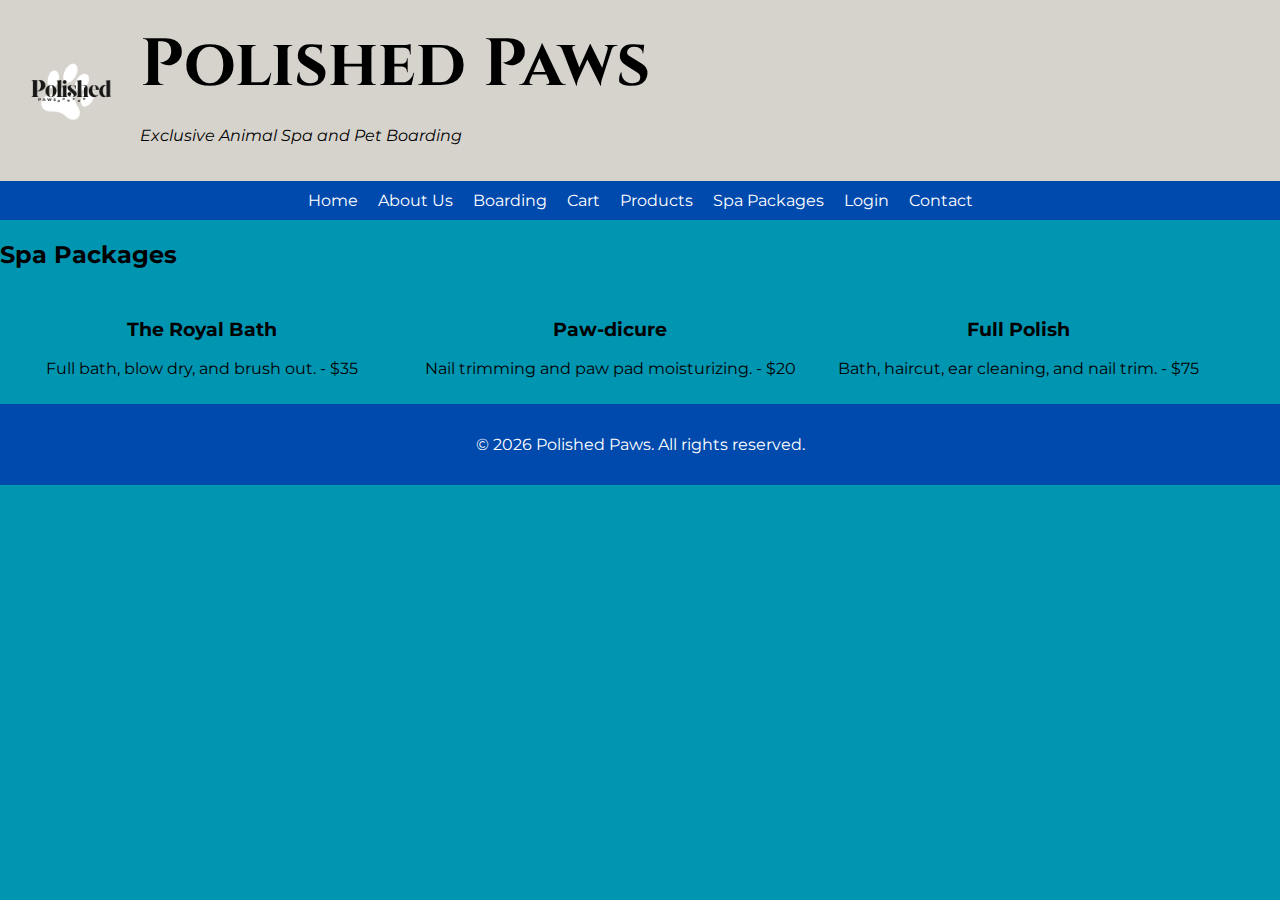
<file: spa.html>
<!DOCTYPE html>
<html lang="en">
<head>
    <meta charset="UTF-8">
    <meta name="viewport" content="width=device-width, initial-scale=1.0">
    <title>Spa Packages - Polished Paws</title>
    <link href="https://fonts.googleapis.com/css2?family=Montserrat&display=swap" rel="stylesheet">
    <link href="https://fonts.googleapis.com/css2?family=Cinzel:wght@700&display=swap" rel="stylesheet">
    <link rel="stylesheet" href="PolishedPawsStyle.css">
</head>
<body>

<header>
    <section class="header-content">
        <img src="PolPawLogo.png" alt="Polished Paws Logo" width="100" height="100">
        <div>
            <h1>Polished Paws</h1>
            <p style="font-style: italic;">Exclusive Animal Spa and Pet Boarding</p>
        </div>
    </section>
</header>

<nav class="main-nav">
    <a href="index.html">Home</a>
    <a href="about.html">About Us</a>
    <a href="boarding.html">Boarding</a>
    <a href="shoppingcart.html">Cart</a>
    <a href="product.html">Products</a>
    <a href="spa.html">Spa Packages</a>
    <a href="PolishedPawsSignUp.html">Login</a>
    <a href="contact.html">Contact</a>
</nav>

<main>
    <section class="container">
        <h2>Spa Packages</h2>
        <div class="sale-item">
            <h3>The Royal Bath</h3>
            <p>Full bath, blow dry, and brush out. - $35</p>
        </div>
        <div class="sale-item">
            <h3>Paw-dicure</h3>
            <p>Nail trimming and paw pad moisturizing. - $20</p>
        </div>
        <div class="sale-item">
            <h3>Full Polish</h3>
            <p>Bath, haircut, ear cleaning, and nail trim. - $75</p>
        </div>
    </section>
</main>

<footer>
    <p>&copy; 2026 Polished Paws. All rights reserved.</p>
</footer>

</body>
</html>
</file>
<file: PolishedPawsStyle.css>
body {
    font-family: 'Montserrat', sans-serif;
    margin: 0;
    background-color: #0095b1;
}

h1 {
    font-family: 'Cinzel', serif;
    font-size: 50pt;
    margin: 0;
}

header {
    background-color: #d6d3cd;
    padding: 20px;
}

.header-content {
    display: flex;
    align-items: center;
    gap: 20px;
}

.main-nav {
    background-color: #004aad;
    display: flex;
    justify-content: center;
    gap: 20px;
    padding: 10px;
}

.main-nav a {
    color: white;
    text-decoration: none;
}

.main-nav a:hover {
    text-decoration: underline;
}

.sale-box {
    border: 3px solid #7a4a2e;
    padding: 20px;
    margin: 20px;
    border-radius: 10px;
    background-color: #d03d3d;
}

.sale-item {
    display: inline-block;
    width: 30%;
    text-align: center;
    padding: 10px;
}

.sale-item img {
    width: 100%;
    max-width: 200px;
    border-radius: 8px;
}

.error-field {
    border: 2px solid red !important;
    color: red !important;
}

footer {
    background-color: #004aad;
    color: white;
    text-align: center;
    padding: 15px;
}

.signup-container {
    max-width: 550px;
    margin: 80px auto;
}

.signup-box {
    background-color: rgba(255, 255, 255, 0.9);
    padding: 50px;
    border-radius: 10px;
    box-shadow: 0 8px 25px rgba(0, 0, 0, 0.08);
}

.signup-box h2 {
    font-family: 'Cinzel', serif;
    letter-spacing: 1px;
}

.btn-signup {
    background-color: black;
    color: white;
    border-radius: 0;
    padding: 10px;
    transition: 0.3s ease;
}

.btn-signup:hover {
    background-color: #333;
}

footer a {
    color: white;
    text-decoration: none;
    margin: 0 5px;
}

footer a:hover {
    text-decoration: underline;
}
</file>
